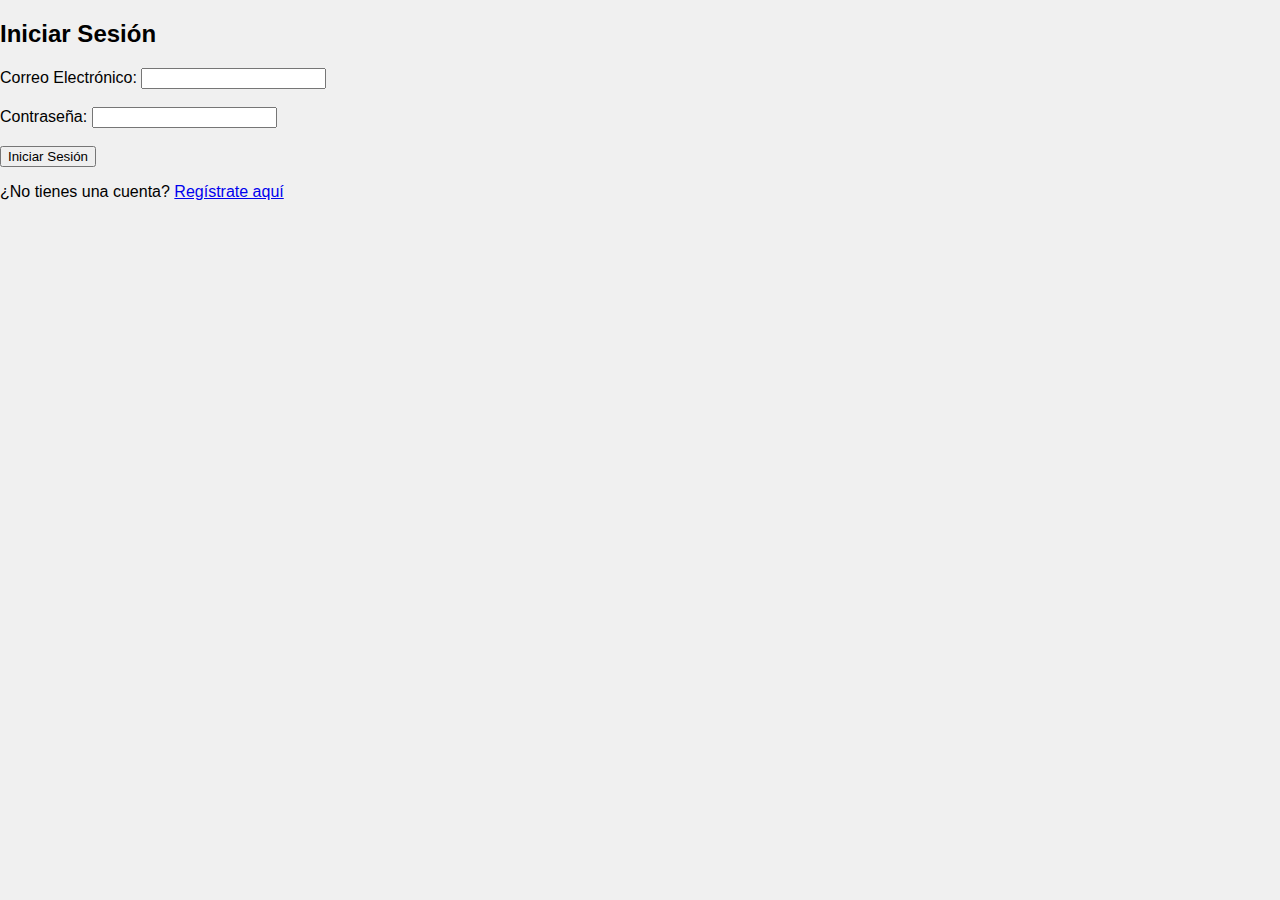
<file: login.html>
<!DOCTYPE html>
<html lang="es">
    <head>
        <meta charset="UTF-8">
        <meta name="viewport" content="width=device-width, initial-scale=1.0">
        <title>Inicio de Sesión</title>
        <link rel="stylesheet" href="css/styles.css">
    </head>

    <body>
        <h2>Iniciar Sesión</h2>
        <form id="loginForm">
            <label for="email">Correo Electrónico:</label>
            <input type="email" id="email" name="email" required><br><br>
        
            <label for="password">Contraseña:</label>
            <input type="password" id="password" name="password" required><br><br>
        
            <button type="submit">Iniciar Sesión</button>
        </form>

        <p>¿No tienes una cuenta? <a href="registro.html">Regístrate aquí</a></p> <!-- Enlace al registro -->

        <script src="js/login.js"></script>
    </body>
</html>
</file>
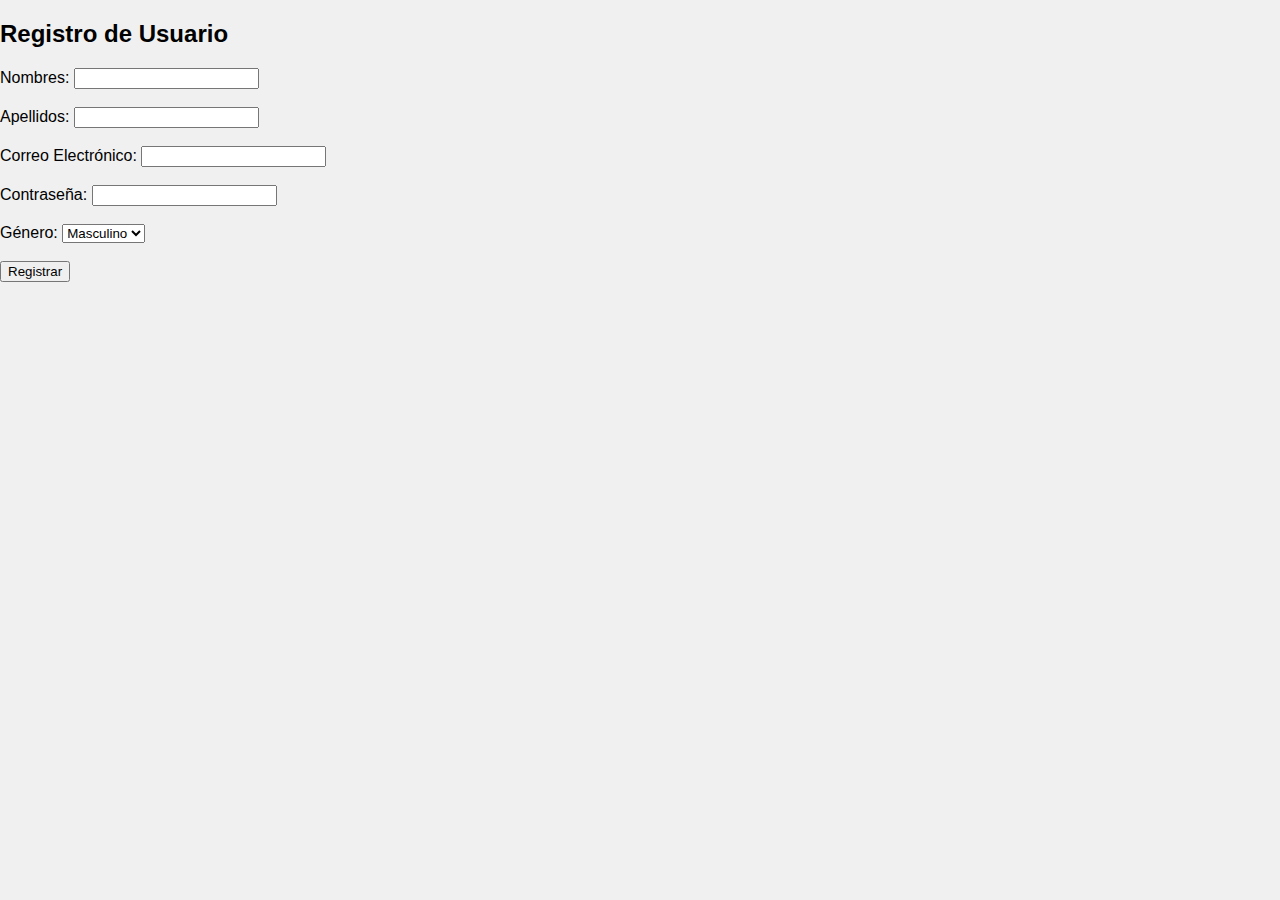
<file: registro.html>
<!DOCTYPE html>
<html lang="es">
    <head>
        <meta charset="UTF-8">
        <meta name="viewport" content="width=device-width, initial-scale=1.0">
        <title>Registro de Usuarios</title>
        <link rel="stylesheet" href="css/styles.css">
    </head>

    <body>
        <h2>Registro de Usuario</h2>
        <form id="registroForm">
            <label for="nombre">Nombres:</label>
            <input type="text" id="nombre" name="nombre" required><br><br>
        
            <label for="apellidos">Apellidos:</label>
            <input type="text" id="apellidos" name="apellidos" required><br><br>
        
            <label for="email">Correo Electrónico:</label>
            <input type="email" id="email" name="email" required><br><br>
        
            <label for="password">Contraseña:</label>
            <input type="password" id="password" name="password" required><br><br>
        
            <label for="genero">Género:</label>
            <select id="genero" name="genero">
                <option value="Masculino">Masculino</option>
                <option value="Femenino">Femenino</option>
                <option value="Otro">Otro</option>
            </select><br><br>
        
            <button type="submit">Registrar</button>
        </form>

        <script src="js/registro.js"></script>
    </body>
</html>
</file>
<file: css/styles.css>
body {
    font-family: Arial, sans-serif;
    margin: 0;
    padding: 0;
    background-color: #f0f0f0;
}

nav ul {
    list-style-type: none;
    background-color: #3e5bd1;
    padding: 0;
    margin: 0;
}

nav ul li {
    display: inline;
    margin-right: 20px;
}

nav ul li a {
    color: white;
    text-decoration: none;
}

header {
    background-color: #4CAF50;
    color: white;
    text-align: center;
    padding: 50px 0;
}

section {
    padding: 20px;
    margin: 10px;
    background-color: white;
    border-radius: 5px;
}

footer {
    background-color: #333;
    color: white;
    text-align: center;
    padding: 10px 0;
}
</file>
